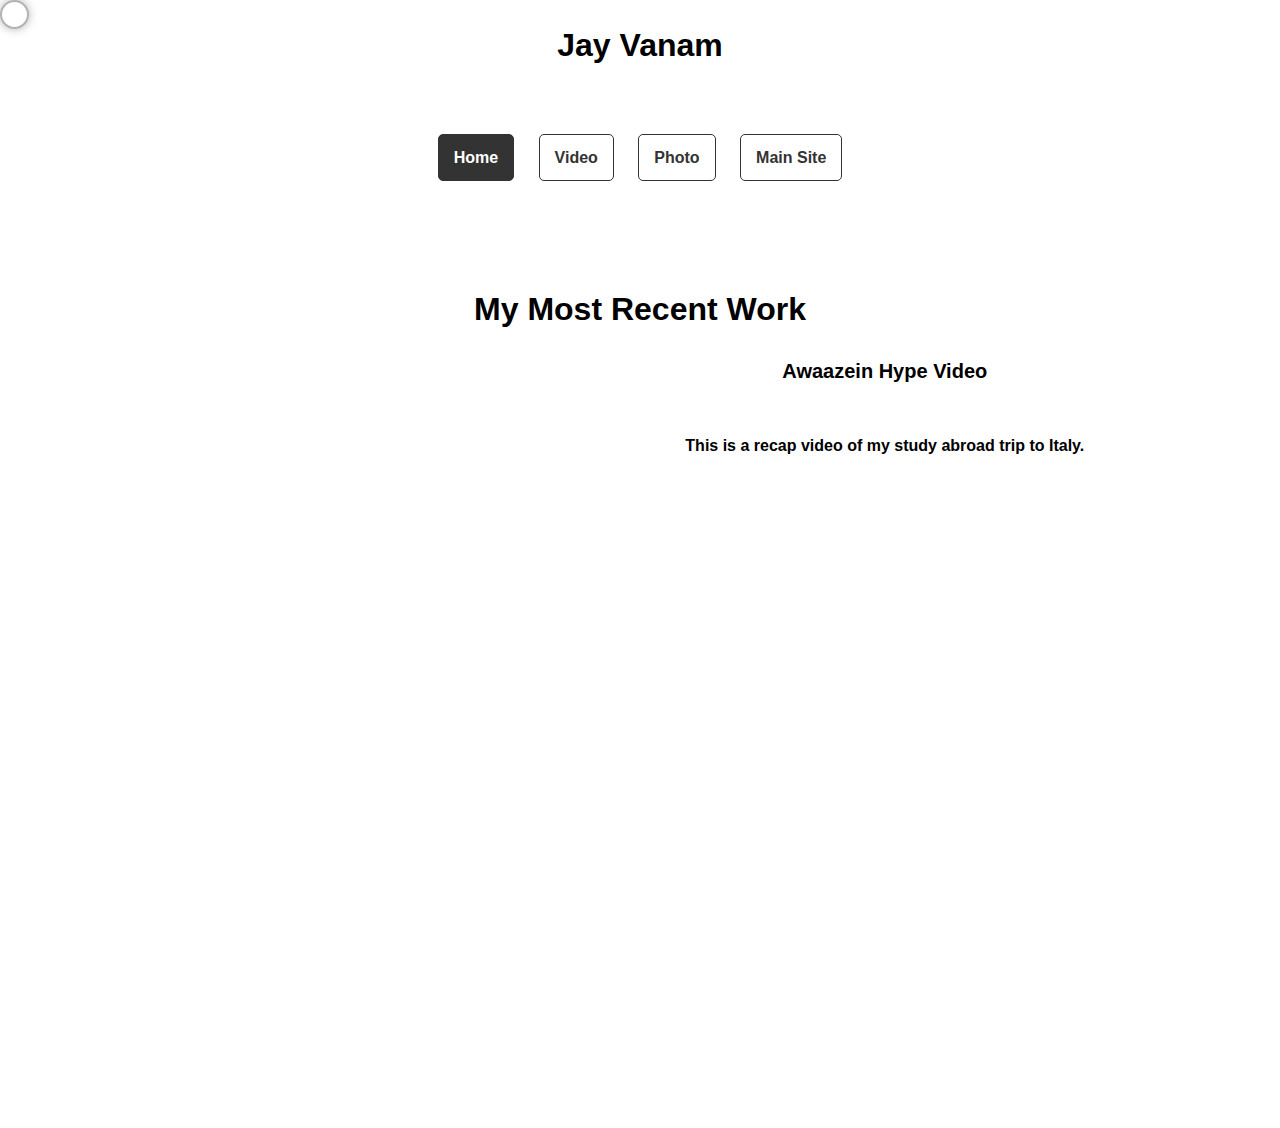
<file: media.html>
<!DOCTYPE html>
<html lang="en">
  <head>
    <meta charset="UTF-8" />
    <meta name="viewport" content="width=device-width, initial-scale=1" />
    <title>Jay Vanam - Media</title>
    <link rel="stylesheet" href="styles.css" />
    <link rel="stylesheet" href="media.css" />
  </head>
  <body>
    <div class="custom-cursor"></div>
    <header>
      <h1>Jay Vanam</h1>
      <nav>
        <ul>
          <li><a href="media.html" class="active">Home</a></li>
          <li><a href="media-page/video.html">Video</a></li>
          <li><a href="media-page/photo.html">Photo</a></li>
          <li><a href="index.html">Main Site</a></li>
        </ul>
      </nav>
    </header>
    <section>
      <h1>My Most Recent Work</h1>
      <div class="video-container">
        <iframe
          src="https://youtube.com/embed/JpuGOLpu35c?feature=share"
          title="Italy"
          frameborder="0"
          allow="accelerometer; autoplay; clipboard-write; encrypted-media; gyroscope; picture-in-picture; web-share"
          allowfullscreen
        ></iframe>
        <div class="video-description">
          <h2>Awaazein Hype Video</h2>
          <br />
          <h4>This is a recap video of my study abroad trip to Italy.</h4>
        </div>
      </div>
    </section>
    <script src="script.js"></script>
  </body>
</html>
</file>
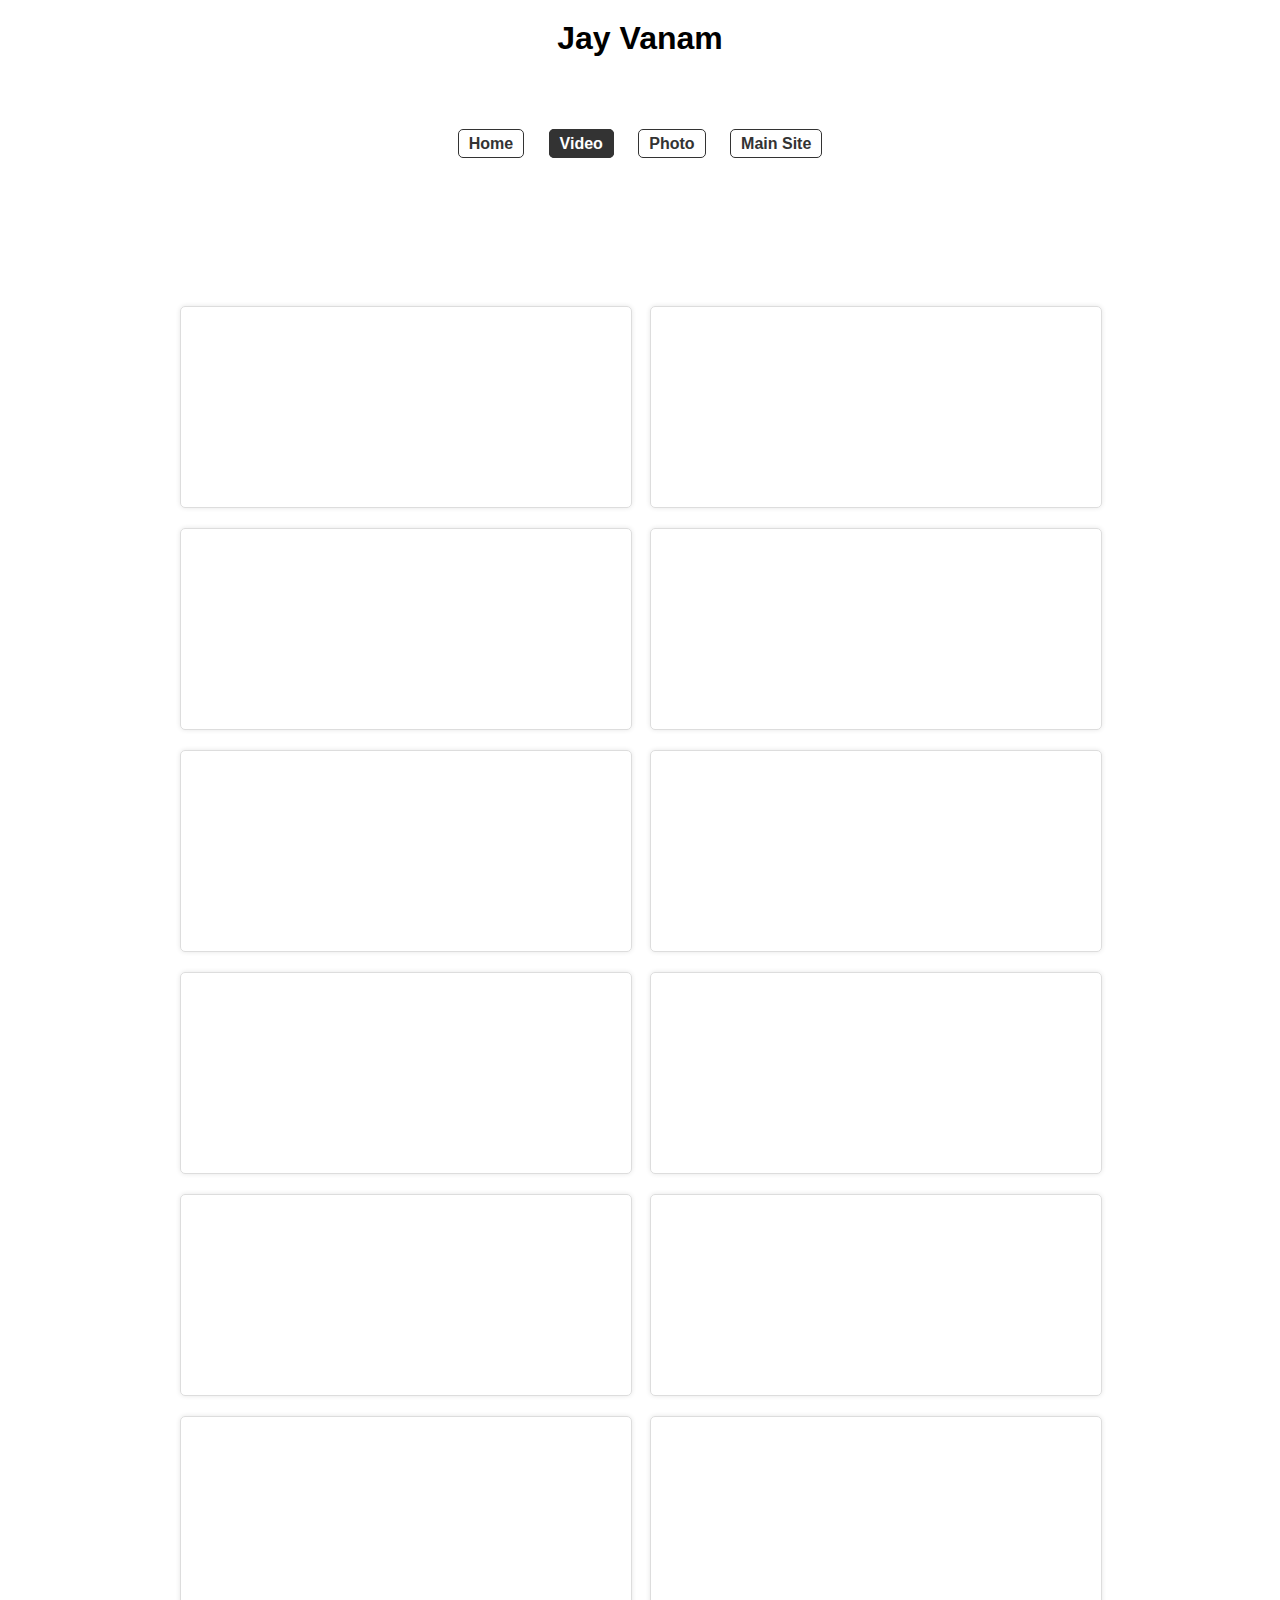
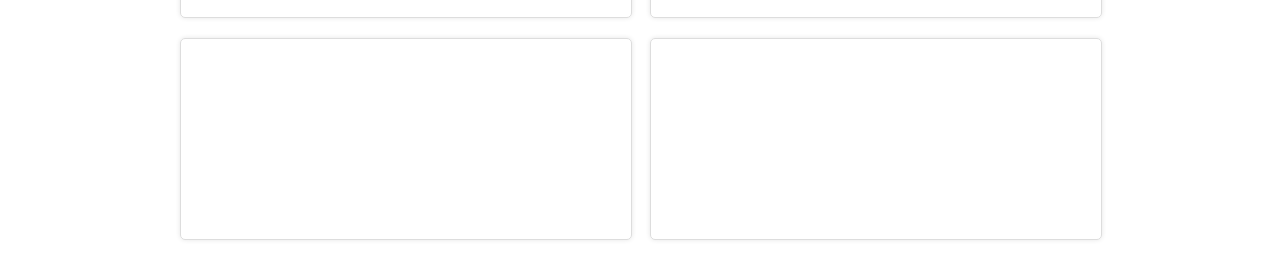
<file: media-page/video.html>
<!DOCTYPE html>
<html lang="en">
  <head>
    <meta charset="UTF-8" />
    <meta name="viewport" content="width=device-width, initial-scale=1.0" />
    <title>Jay Vanam - Videos</title>
    <link rel="stylesheet" href="../styles.css" />
    <link rel="stylesheet" href="video.css" />
  </head>
  <body>
    <header>
      <h1>Jay Vanam</h1>
      <nav>
        <ul>
          <li><a href="../media.html">Home</a></li>
          <li><a href="video.html" class="active">Video</a></li>
          <li><a href="photo.html">Photo</a></li>
          <li><a href="../index.html">Main Site</a></li>
        </ul>
      </nav>
    </header>
    <section>
      <div class="video-container">
        <iframe
          width="560"
          height="315"
          src="https://youtube.com/embed/JpuGOLpu35c?feature=share"
          title="Italy"
          frameborder="0"
          allow="accelerometer; autoplay; clipboard-write; encrypted-media; gyroscope; picture-in-picture; web-share"
          allowfullscreen
        ></iframe>
        <iframe
          width="560"
          height="315"
          src="https://www.youtube.com/embed/cayUHzXgEi0?si=WGHZsW8vQrP3Vpdj"
          title="Awaazein Hype Video"
          frameborder="0"
          allow="accelerometer; autoplay; clipboard-write; encrypted-media; gyroscope; picture-in-picture; web-share"
          allowfullscreen
        ></iframe>
        <iframe
          width="560"
          height="315"
          src="https://www.youtube.com/embed/uwTCqqIZDRg?si=7tZWRrabBHcDEw-1"
          title="Dhunki Intro Video"
          frameborder="0"
          allow="accelerometer; autoplay; clipboard-write; encrypted-media; gyroscope; picture-in-picture; web-share"
          allowfullscreen
        ></iframe>
        <iframe
          width="437"
          height="776"
          src="https://www.youtube.com/embed/B5uVdsPOHos"
          title="Iktarav Hype Video"
          frameborder="0"
          allow="accelerometer; autoplay; clipboard-write; encrypted-media; gyroscope; picture-in-picture; web-share"
          allowfullscreen
        ></iframe>
        <iframe
          width="560"
          height="315"
          src="https://www.youtube.com/embed/3NzLkxeqnl8?si=6IXr51iNqQLZGDoh"
          title="Hack Vlog"
          frameborder="0"
          allow="accelerometer; autoplay; clipboard-write; encrypted-media; gyroscope; picture-in-picture; web-share"
          allowfullscreen
        ></iframe>
        <iframe
          width="560"
          height="315"
          src="https://www.youtube.com/embed/AG71aP-ON8M?si=P6kzpf3OybabsPNC"
          title="YouTube video player"
          frameborder="0"
          allow="accelerometer; autoplay; clipboard-write; encrypted-media; gyroscope; picture-in-picture; web-share"
          allowfullscreen
        ></iframe>
        <!--<iframe
          width="560"
          height="315"
          src="https://www.youtube.com/embed/Mw3AnNrEa3w?si=HUpNkASoB8VmRbJB"
          title="YouTube video player"
          frameborder="0"
          allow="accelerometer; autoplay; clipboard-write; encrypted-media; gyroscope; picture-in-picture; web-share"
          allowfullscreen
        ></iframe>-->
        <iframe
          width="437"
          height="776"
          src="https://www.youtube.com/embed/34RgpA-XrTI"
          title="Glasses"
          frameborder="0"
          allow="accelerometer; autoplay; clipboard-write; encrypted-media; gyroscope; picture-in-picture; web-share"
          allowfullscreen
        ></iframe>
        <iframe
          width="437"
          height="776"
          src="https://www.youtube.com/embed/ZT8I_JAQLGA"
          title="AKPSI Retreat F23"
          frameborder="0"
          allow="accelerometer; autoplay; clipboard-write; encrypted-media; gyroscope; picture-in-picture; web-share"
          allowfullscreen
        ></iframe>
        <iframe
          width="560"
          height="315"
          src="https://www.youtube.com/embed/wMn0kqjShtY?si=nrmqSVvlH-xlmRuQ"
          title="Texas Raas Recruitment"
          frameborder="0"
          allow="accelerometer; autoplay; clipboard-write; encrypted-media; gyroscope; picture-in-picture; web-share"
          allowfullscreen
        ></iframe>
        <iframe
          width="1680"
          height="735"
          src="https://www.youtube.com/embed/iaeLY0stW0E"
          title="Senior Percussion Video"
          frameborder="0"
          allow="accelerometer; autoplay; clipboard-write; encrypted-media; gyroscope; picture-in-picture; web-share"
          allowfullscreen
        ></iframe>
        <iframe
          width="560"
          height="315"
          src="https://www.youtube.com/embed/Z2xSXoJzB6A?si=meX1y-6QiFa57jUf"
          title="George Coffee Commercial"
          frameborder="0"
          allow="accelerometer; autoplay; clipboard-write; encrypted-media; gyroscope; picture-in-picture; web-share"
          allowfullscreen
        ></iframe>
        <iframe
          width="560"
          height="315"
          src="https://www.youtube.com/embed/MlbmAmyEgvo?si=BSB3n-4vKCjcoayn"
          title="“Athlete"
          Recovery
          Segment“
          frameborder="0"
          allow="accelerometer; autoplay; clipboard-write; encrypted-media; gyroscope; picture-in-picture; web-share"
          allowfullscreen
        ></iframe>
        <iframe
          width="560"
          height="315"
          src="https://www.youtube.com/embed/piUIqMln_-Q?si=i_0JfPyy9SesCm5r"
          title="Coppell Solar Car"
          frameborder="0"
          allow="accelerometer; autoplay; clipboard-write; encrypted-media; gyroscope; picture-in-picture; web-share"
          allowfullscreen
        ></iframe>
        <iframe
          width="560"
          height="315"
          src="https://www.youtube.com/embed/VTSR4OytI-g?si=Ze6eoiiPZLJDcWjs"
          title="“Coffee"
          Segment“
          frameborder="0"
          allow="accelerometer; autoplay; clipboard-write; encrypted-media; gyroscope; picture-in-picture; web-share"
          allowfullscreen
        ></iframe>
      </div>
    </section>
    <script src="photo.js"></script>
  </body>
</html>
</file>
<file: styles.css>
/* GENERAL */

@import url("https://fonts.googleapis.com/css2?family=Poppins:wght@300;400;500;600&display=swap");

* {
  margin: 0;
  padding: 0;
}

body {
  font-family: "Poppins", sans-serif;
}

body {
  cursor: none; /* Hide the default cursor */
}

* {
  cursor: none !important;
}

/* General styles for the custom cursor */
.custom-cursor {
  position: fixed;
  width: 25px;
  height: 25px;
  border-radius: 50%;
  pointer-events: none;
  z-index: 9999;
  overflow: hidden;
  border: 2px solid rgba(0, 0, 0, 0.3);
  box-shadow: 0 0 10px rgba(0, 0, 0, 0.3);
  transition: transform 0.15s ease-out, opacity 0.3s ease;
  opacity: 1;
}

.custom-cursor::before {
  content: "";
  position: absolute;
  top: 0;
  left: 0;
  width: 300%;
  height: 300%;
  background: inherit;
  transform: scale(0.33);
  transform-origin: center center;
}

/* Hide the custom cursor on mobile devices */
@media only screen and (max-width: 768px) {
  .custom-cursor {
    display: none;
  }

  body {
    cursor: auto !important; /* Reset the cursor to the default */
  }
}

/* Animation for hovering over links */
a:hover ~ .custom-cursor,
.btn:hover ~ .custom-cursor {
  transform: scale(2);
  background-color: rgba(255, 255, 255, 0.7);
}

#particles-js {
  position: fixed;
  width: 100%;
  height: 100%;
  z-index: -1; /* Ensure it's behind all other content */
  top: 0;
  left: 0;
  background-color: #e0e0e0; /* You can change the background color if needed */
}

html {
  scroll-behavior: smooth;
}

p {
  color: rgb(85, 85, 85);
}

/* TRANSITION */

a,
.btn {
  transition: all 300ms ease;
}

/* DESKTOP NAV */

nav,
.nav-links {
  display: flex;
}

nav {
  justify-content: space-around;
  align-items: center;
  height: 17vh;
}

.nav-links {
  gap: 2rem;
  list-style: none;
  font-size: 1.5rem;
}

a {
  color: black;
  text-decoration: none;
  text-decoration-color: white;
}

a:hover {
  color: grey;
  text-decoration: underline;
  text-underline-offset: 1rem;
  text-decoration-color: rgb(181, 181, 181);
}

.logo {
  font-size: 2rem;
}

.logo:hover {
  cursor: default;
}

/* HAMBURGER MENU */

#hamburger-nav {
  display: none;
}

.hamburger-menu {
  position: relative;
  display: inline-block;
}

.hamburger-icon {
  display: flex;
  flex-direction: column;
  justify-content: space-between;
  height: 24px;
  width: 30px;
  cursor: pointer;
}

.hamburger-icon span {
  width: 100%;
  height: 2px;
  background-color: black;
  transition: all 0.3 ease-in-out;
}

.menu-links {
  position: absolute;
  top: 100%;
  right: 0;
  width: fit-content;
  max-height: 0;
  overflow: hidden;
  transition: all 0.3 ease-in-out;
}

.menu-links a {
  display: block;
  padding: 10px;
  text-align: center;
  font-size: 1.5rem;
  color: black;
  text-decoration: none;
  transition: all 0.3 ease-in-out;
}

.menu-links li {
  list-style: none;
}

.menu-links.open {
  max-height: 300px;
}

.hamburger-icon.open span:first-child {
  transform: rotate(45deg) translate(10px, 5px);
}

.hamburger-icon.open span:nth-child(2) {
  opacity: 0;
}

.hamburger-icon.open span:last-child {
  transform: rotate(-45deg) translate(10px, -5px);
}

.hamburger-icon span:first-child {
  transform: none;
}

.hamburger-icon span:first-child {
  opacity: 1;
}

.hamburger-icon span:first-child {
  transform: none;
}

/* SECTIONS */

section {
  padding-top: 4vh;
  height: 96vh;
  margin: 0 10rem;
  box-sizing: border-box;
  min-height: fit-content;
}

.section-container {
  display: flex;
}

/* PROFILE SECTION */

#profile {
  display: flex;
  justify-content: center;
  gap: 5rem;
  height: 80vh;
}

.section__pic-container {
  display: flex;
  height: 400px;
  width: 400px;
  margin: auto 0;
}

.section__text {
  align-self: center;
  text-align: center;
}

.section__text p {
  font-weight: 600;
}

.section__text__p1 {
  text-align: center;
}

.section__text__p2 {
  font-size: 1.75rem;
  margin-bottom: 1rem;
}

.title {
  font-size: 3rem;
  text-align: center;
}

#socials-container {
  display: flex;
  justify-content: center;
  margin-top: 1rem;
  gap: 1rem;
}

.typing {
  font-family: monospace;
  font-size: 2rem;
  white-space: nowrap;
  overflow: hidden;
  border-right: 4px solid; /* Creates the caret */
  width: 10ch; /* Set the width based on the number of characters */
  display: inline-block;
  animation: typing 2s steps(10, end) forwards,
    blink-caret 0.5s step-end infinite; /* Blinking caret */
  position: relative;
}

@keyframes typing {
  from {
    width: 0;
  }
  to {
    width: 10ch;
  } /* Ensure it matches the text width */
}

@keyframes blink-caret {
  50% {
    border-color: transparent;
  }
  100% {
    border-color: black;
  }
}

/* New keyframe to hide the caret after 4 seconds */
@keyframes hide-caret {
  from {
    border-color: black;
  }
  to {
    border-color: transparent;
  }
}

/* Apply the hide-caret animation after typing is done */
.typing.finished-typing {
  animation: blink-caret 0.5s step-end infinite,
    hide-caret 0s linear 4s forwards;
}

/* Central Downward Arrow in Profile Section */
.central-arrow {
  position: absolute;
  bottom: 2rem; /* Adjusts how far from the bottom the arrow is */
  left: 50%;
  transform: translateX(-50%); /* Centers the arrow horizontally */
  height: 3rem;
  cursor: pointer;
  opacity: 0.8;
  transition: opacity 0.3s ease, transform 0.3s ease;
}

.central-arrow:hover {
  opacity: 1; /* Fully visible on hover */
  transform: translateX(-50%) translateY(5px); /* Adds a slight bounce on hover */
}

/* Adjust positioning to ensure it's within the profile section */
#profile {
  position: relative; /* Make the profile section a positioning context for the arrow */
}

/* ICONS */

.icon {
  cursor: pointer;
  height: 2rem;
}

/* BUTTONS */

.btn-container {
  display: flex;
  justify-content: center;
  gap: 1rem;
}

.btn {
  font-weight: 600;
  transition: all 300ms ease;
  padding: 1rem;
  width: 8rem;
  border-radius: 2rem;
}

.btn-color-1,
.btn-color-2 {
  border: rgb(53, 53, 53) 0.1rem solid;
}

.btn-color-1:hover,
.btn-color-2:hover {
  cursor: pointer;
}

.btn-color-1,
.btn-color-2:hover {
  background: rgb(53, 53, 53);
  color: white;
}

.btn-color-1:hover {
  background: rgb(0, 0, 0);
}

.btn-color-2 {
  background: none;
}

.btn-color-2:hover {
  border: rgb(255, 255, 255) 0.1rem solid;
}

.btn-container {
  gap: 1rem;
}

/* ABOUT SECTION */

#about {
  position: relative;
}

.about-containers {
  gap: 2rem;
  margin-bottom: 2rem;
  margin-top: 2rem;
}

.about-details-container {
  justify-content: center;
  flex-direction: column;
}

.about-containers,
.about-details-container {
  display: flex;
}

.about-pic {
  border-radius: 2rem;
}

.arrow {
  position: absolute;
  right: -5rem;
  height: 3rem;
  bottom: 2.5rem;
  opacity: 0.8;
  transition: opacity 0.3s ease, transform 0.3s ease;
}

.arrow:hover {
  opacity: 1;
  transform: translateY(-5px); /* Vertical bounce upwards */
}

.details-container {
  padding: 1.5rem;
  flex: 1;
  border-radius: 2rem;
  border: rgb(53, 53, 53) 0.1rem solid;
  border-color: rgb(163, 163, 163);
  text-align: center;
  background-color: #d7d7d7;
  box-shadow: 0px 4px 8px rgba(0, 0, 0, 0.1);
}

.details-container:hover {
  transform: translateY(-5px); /* Slight hover effect */
}

.section-container {
  gap: 4rem;
  height: 80%;
}

.section__pic-container {
  height: 400px;
  width: 400px;
  margin: auto 0;
}

/* EXPERIENCE SECTION */

#experience {
  position: relative;
  padding-bottom: 4rem;
  margin-bottom: 10rem;
}

.experience-sub-title {
  color: rgb(85, 85, 85);
  font-weight: 600;
  font-size: 1.75rem;
}

/* Internship Experience */
.internship-container {
  display: flex;
  gap: 2rem;
  flex-wrap: wrap;
  justify-content: space-between;
  margin-bottom: 2rem;
}

.internship-box {
  flex: 1 1 calc(50% - 2rem);
  border: 1px solid rgb(163, 163, 163);
  border-radius: 1rem;
  padding: 1.5rem;
  background-color: #d7d7d7;
  box-shadow: 0px 4px 8px rgba(0, 0, 0, 0.1);
  text-align: left;
  transition: transform 0.3s ease;
}

.internship-box:hover {
  transform: translateY(-5px); /* Slight hover effect */
}

.internship-box h2,
.internship-box h3,
.internship-box h4 {
  margin-bottom: 0.5rem;
}

.internship-box ul {
  list-style-type: disc;
  margin-left: 1.5rem;
}

.internship-box ul li {
  margin-bottom: 0.5rem;
}

.experience-details-container {
  display: flex;
  justify-content: center;
  flex-direction: column;
}

.article-container {
  display: flex;
  text-align: initial;
  flex-wrap: wrap;
  flex-direction: row;
  gap: 2.5rem;
  justify-content: space-around;
}

article {
  display: flex;
  width: 10rem;
  justify-content: space-around;
  gap: 0.5rem;
}

article .icon {
  cursor: default;
}

/* PROJECTS SECTION */

#projects {
  position: relative;
}

.color-container {
  border-color: rgb(163, 163, 163);
}

.project-img {
  border-radius: 2rem;
  width: 90%;
  height: 90%;
}

.project-title {
  margin: 1rem;
  color: black;
}

.project-btn {
  color: black;
  border-color: rgb(163, 163, 163);
}

.project-description {
  margin: 2rem;
  text-align: left;
}

/* Media */
#media {
  position: relative;
}

/* CONTACT */

/* Nav Links Container */
.nav-links-container {
  display: flex;
  justify-content: flex-end; /* Aligns navigation links to the right */
  margin-right: 2rem; /* Adjust this to match button's alignment */
}

/* Back to Top Button */
.back-to-top {
  position: absolute;
  bottom: 8rem; /* Distance from the bottom of the page */
  padding: 0.75rem 1.5rem;
  background-color: #333;
  color: white;
  border: none;
  border-radius: 5px;
  cursor: pointer;
  opacity: 0.7;
  transition: opacity 0.3s ease, transform 0.3s ease;
  right: 2rem;
}

.back-to-top:hover {
  opacity: 1;
  transform: translateY(-5px); /* Adds a slight bounce on hover */
}

/* Ensures the button stays at the bottom until page end */
body {
  position: relative;
  min-height: 100vh; /* Ensure full page height */
  padding-bottom: 100px; /* Make room for the button at the bottom */
}

#contact {
  display: flex;
  justify-content: center;
  flex-direction: column;
  height: 70vh;
}

.contact-info-upper-container {
  display: flex;
  justify-content: center;
  border-radius: 2rem;
  border: rgb(53, 53, 53) 0.1rem solid;
  border-color: rgb(163, 163, 163);
  margin: 2rem auto;
  padding: 0.5rem;
}

.contact-info-container {
  display: flex;
  align-items: center;
  justify-content: center;
  gap: 0.5rem;
  margin: 1rem;
}

.contact-info-container p {
  font-size: larger;
}

.contact-icon {
  cursor: default;
}

.email-icon {
  height: 2.5rem;
}

/* FOOTER SECTION */
footer {
  height: 26vh;
  margin: 0 1rem;
}

footer p {
  text-align: center;
}

/* Modal Background Styling */
.modal {
  display: none; /* Hidden by default */
  position: fixed;
  z-index: 1000;
  left: 0;
  top: 0;
  width: 100%;
  height: 100%;
  background-color: rgba(0, 0, 0, 0.5); /* Black background with opacity */
  justify-content: center;
  align-items: center;
  opacity: 0; /* Initially invisible */
  transition: opacity 0.3s ease-in-out; /* Transition for the fade effect */
}

/* Show Modal with transition */
.modal.show {
  display: flex;
  opacity: 1; /* Fully visible */
}

/* Modal Content Styling */
.modal-content {
  background-color: white;
  padding: 20px;
  border-radius: 10px;
  width: 80%;
  max-width: 600px;
  text-align: center;
  box-shadow: 0 4px 8px rgba(0, 0, 0, 0.2);
  position: relative;
  transform: translateY(-50px) scale(0.8); /* Start with a smaller, off-screen scale */
  transition: transform 0.3s ease-out, opacity 0.3s ease-out;
  opacity: 0;
}

/* Modal content appears (pop-up effect) */
.modal.show .modal-content {
  transform: translateY(0) scale(1); /* Slide and scale back to normal size */
  opacity: 1; /* Fade in */
}

/* Close Button */
.close {
  position: absolute;
  top: 10px;
  right: 20px;
  font-size: 28px;
  color: #aaa;
  cursor: pointer;
  font-weight: bold;
}

.close:hover {
  color: black;
}

/* Modal Image Styling */
.modal-img {
  width: 100%;
  height: auto;
  margin-top: 20px;
}

/* Button container */
.btn-container {
  margin-top: 20px;
}

/* Hide Modal with fade-out and scale down */
.modal.hide .modal-content {
  transform: translateY(-50px) scale(0.8); /* Slide back and shrink */
  opacity: 0; /* Fade out */
}

/* Fade-out animation for modal */
.modal.hide {
  opacity: 0; /* Fade out the background */
  transition: opacity 0.3s ease-in-out;
}

/* Disable background scrolling when modal is open */
body.modal-open {
  overflow: hidden;
}
</file>
<file: media.css>
body {
  cursor: none; /* Hide the default cursor */
}

* {
  cursor: none !important;
}

.custom-cursor {
  position: fixed;
  width: 25px; /* Adjust the size as needed */
  height: 25px;
  border-radius: 50%;
  pointer-events: none; /* Prevent the cursor from interfering with clicks */
  z-index: 9999;
  overflow: hidden;
  border: 2px solid rgba(0, 0, 0, 0.3); /* Optional: add a border for the bubble */
  box-shadow: 0 0 10px rgba(0, 0, 0, 0.3); /* Optional: add a shadow for depth */
  transition: transform 0.15s ease-out, opacity 0.3s ease;
  opacity: 1;
}

.custom-cursor::before {
  content: "";
  position: absolute;
  top: 0;
  left: 0;
  width: 300%; /* Adjust for magnification level */
  height: 300%;
  background: inherit; /* Inherit the background of the element beneath */
  transform: scale(
    0.33
  ); /* Adjust for magnification level (inverse of background size) */
  transform-origin: center center;
}

/* Animation for hovering over links */
a:hover ~ .custom-cursor,
.btn:hover ~ .custom-cursor {
  transform: scale(2);
  background-color: rgba(255, 255, 255, 0.7);
}

/* Base styling */
body {
  font-family: Arial, sans-serif;
  margin: 0;
  padding: 0;
  line-height: 1.6; /* Enhance readability */
}

header {
  text-align: center;
  padding: 20px 0;
  transition: padding 0.3s ease;
}

header h1 {
  font-weight: bold;
  margin: 0;
  transition: font-size 0.3s ease;
}

nav {
  text-align: center;
  padding: 10px 0;
}

nav ul {
  list-style: none;
  padding: 0;
  margin: 0; /* Adjust margin for mobile */
}

nav ul li {
  display: inline;
  margin: 0 10px;
}

nav ul li a {
  text-decoration: none;
  color: #333;
  font-weight: bold;
  padding: 10px 15px; /* Increase padding for larger touch targets */
  border: 1px solid #333;
  border-radius: 5px;
  transition: color 0.3s ease;
  display: inline-block; /* Adjust display for proper padding */
}

nav ul li a:hover,
nav ul li a.active {
  background-color: #333;
  color: #fff;
}

/* Section styles */
section {
  text-align: center;
  padding: 20px 0; /* Increase padding for better spacing on mobile */
}

/* Headings */
h1,
h2,
h4 {
  margin-bottom: 20px;
}

h2 {
  font-size: 1.25rem;
}

h4 {
  font-size: 1rem;
}

/* Video container styles */
.video-container {
  display: flex;
  flex-direction: column;
  align-items: center;
  width: 100%; /* Set container to full width */
}

iframe {
  width: 100%;
  margin-bottom: 20px;
  padding-bottom: 56.25%;
  position: relative;
  height: 0;
}

.video-description {
  width: 100%; /* Set description to full width */
  padding: 0 20px;
}

/* Responsive adjustments for tablets and above */
@media screen and (min-width: 768px) {
  .video-container {
    flex-direction: row;
    justify-content: center;
    align-items: flex-start;
  }

  iframe {
    width: 50%;
    max-width: 560px; /* Adjust to maintain aspect ratio */
    margin-right: 20px;
    margin-bottom: 0;
    padding-bottom: 0;
    height: 315px; /* Adjust height to maintain aspect ratio */
  }

  .video-description {
    width: calc(50% - 40px); /* Adjust width accounting for padding and gap */
  }
}

/* Responsive adjustments for mobile */
@media screen and (max-width: 768px) {
  header {
    padding: 10px 0; /* Reduced padding */
  }

  header h1,
  nav ul li a {
    font-size: 16px; /* Legible font size for mobile */
  }

  .video-container {
    flex-direction: column; /* Stack elements for mobile */
  }

  iframe {
    width: 90%; /* Slightly reduce width for side margins */
  }

  /* Adjustments for spacing and padding on mobile */
  section,
  .video-description {
    padding: 0 15px; /* Add padding to avoid text touching the sides of the screen */
  }
}
</file>
<file: media-page/video.css>
/* General styles for the custom cursor */
.custom-cursor {
  position: fixed;
  width: 25px;
  height: 25px;
  border-radius: 50%;
  pointer-events: none;
  z-index: 9999;
  overflow: hidden;
  border: 2px solid rgba(0, 0, 0, 0.3);
  box-shadow: 0 0 10px rgba(0, 0, 0, 0.3);
  transition: transform 0.15s ease-out, opacity 0.3s ease;
  opacity: 1;
}

.custom-cursor::before {
  content: "";
  position: absolute;
  top: 0;
  left: 0;
  width: 300%;
  height: 300%;
  background: inherit;
  transform: scale(0.33);
  transform-origin: center center;
}

/* Hide the custom cursor on mobile devices */
@media only screen and (max-width: 768px) {
  .custom-cursor {
    display: none;
  }

  body {
    cursor: auto !important; /* Reset the cursor to the default */
  }
}

/* Animation for hovering over links */
a:hover ~ .custom-cursor,
.btn:hover ~ .custom-cursor {
  transform: scale(2);
  background-color: rgba(255, 255, 255, 0.7);
}
/* Base styling */
body {
  font-family: Arial, sans-serif;
  margin: 0;
  padding: 0;
}

header {
  text-align: center;
  padding: 20px 0;
  transition: padding 0.3s ease;
}

header h1 {
  font-weight: bold;
  margin: 0;
  transition: font-size 0.3s ease;
}

nav {
  text-align: center;
  padding: 10px 0;
}

nav ul {
  list-style: none;
  padding: 0;
}

nav ul li {
  display: inline;
  margin: 0 10px;
}

nav ul li a {
  text-decoration: none;
  color: #333;
  font-weight: bold;
  padding: 5px 10px;
  border: 1px solid #333;
  border-radius: 5px;
  transition: color 0.3s ease;
}

nav ul li a:hover,
nav ul li a.active {
  background-color: #333;
  color: #fff;
}

/* Video styling */
.video-container {
  display: grid;
  grid-template-columns: repeat(auto-fit, minmax(300px, 1fr));
  grid-gap: 20px;
  padding: 20px;
}

.video-container iframe {
  width: 100%;
  height: 200px;
  border: 1px solid #ddd;
  border-radius: 5px;
  box-shadow: 0 0 5px rgba(0, 0, 0, 0.1);
}

/* Mobile friendly styling */
@media screen and (max-width: 768px) {
  .video-container {
    grid-template-columns: repeat(auto-fit, minmax(200px, 1fr));
  }

  .video-container iframe {
    height: 120px;
  }
}

@media screen and (max-width: 480px) {
  .video-container {
    grid-template-columns: 1fr; /* Stack videos vertically */
  }

  .video-container iframe {
    height: auto; /* Adjust height dynamically */
  }
}
</file>
